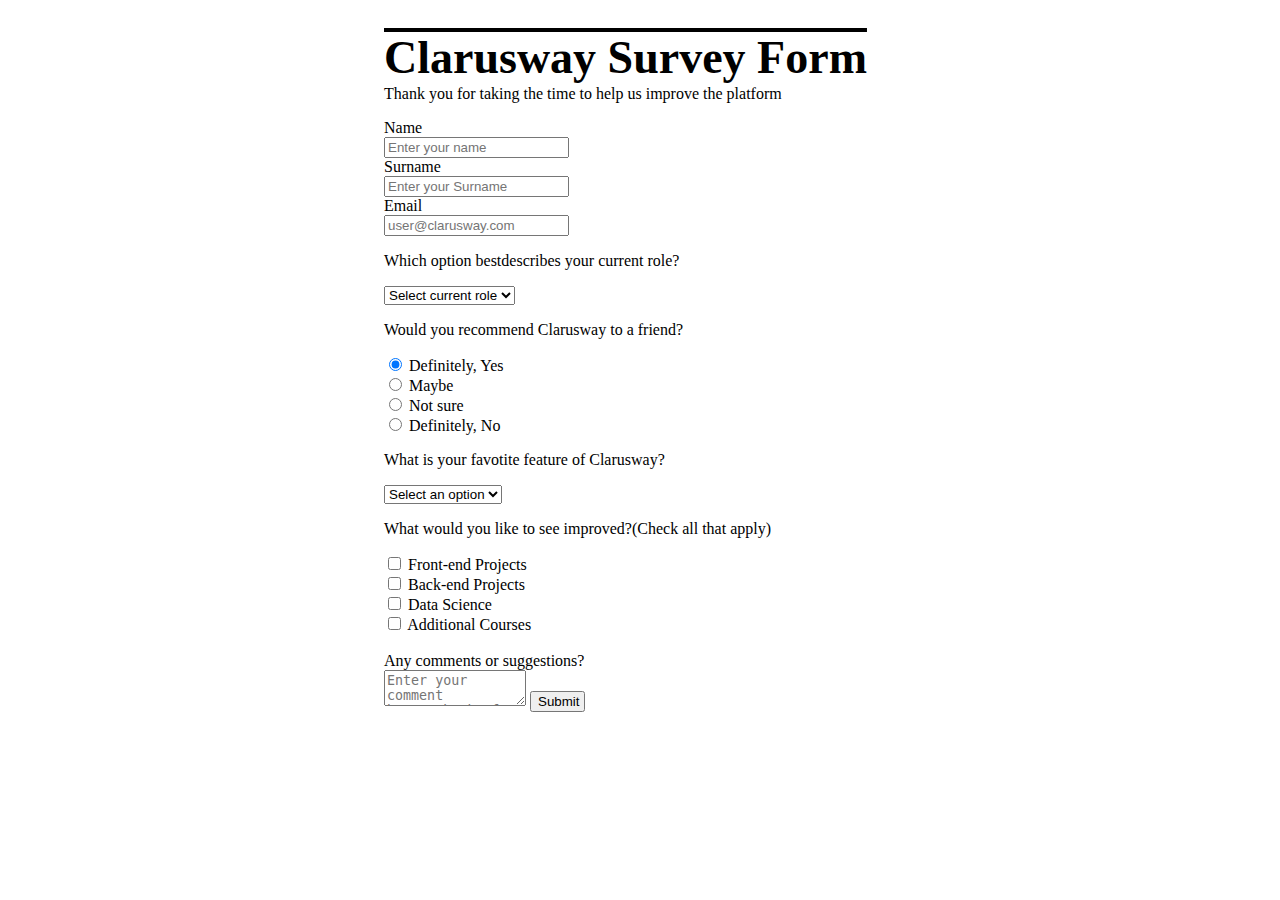
<file: index.html>
<!DOCTYPE html>
<html lang="en">
<head>
    <meta charset="UTF-8">
    <meta http-equiv="X-UA-Compatible" content="IE=edge">
    <meta name="viewport" content="width=device-width, initial-scale=1.0">
    <title>Clarusway Survey Form</title>
    <link rel="stylesheet" href="style.css">
    <style>
       
        #onay{
            width: 55px;
        }
        #h1{
            text-decoration: overline;
            font-size: 46px;
            margin-bottom: 1px;

        }

        #p1{
            margin-top: 1px;
        }
    </style>
</head>
<body>
    <div id="container">
    <form action="">
    <h1 id="h1">Clarusway Survey Form</h1>
    <p id="p1">Thank you for taking the time to help us improve the platform</p>

        <label for="Name">Name</label><br>
        <input type="text" name="Name" id="Name" placeholder="Enter your name"><br>
        <label for="surname">Surname</label><br>
        <input type="text" name="surname" id="surname" placeholder="Enter your Surname"><br>
        <label for="email">Email</label><br>
        <input type="email" name="email" id="email" placeholder="user@clarusway.com">
        <p>Which option bestdescribes your current role?</p>
        <select name="Current Role" id="current role">
            <option value="current role" selected>Select current role</option>
        </select>
        <p>Would you recommend Clarusway to a friend?</p>
        <input type="radio" name="recommend friend" id="Definitely, Yes" value="Definitely, Yes" checked>
        <label for="Definitely, Yes" >Definitely, Yes</label><br>
        <input type="radio" name="recommend friend" id="Maybe" value="Definitely, Yes">
        <label for="Maybe">Maybe</label><br>
        <input type="radio" name="recommend friend" id="Not sure" value="Definitely, Yes">
        <label for="Not sure">Not sure</label><br>
        <input type="radio" name="recommend friend" id="Definitely, No" value="Definitely, Yes">
        <label for="Definitely, No">Definitely, No</label>
        <p>What is your favotite feature of Clarusway?</p>
        <select name="favorite feature" id="feature">favorite feature
            <option value="favorite feature">Select an option</option>
        </select>
        <p>What would you like to see improved?(Check all that apply)</p>
        <input type="checkbox" name="front" id="front">
        <label for="front">Front-end Projects</label><br>
        <input type="checkbox" name="backend" id="back">
        <label for="back">Back-end Projects</label><br>
        <input type="checkbox" name="data" id="data">
        <label for="data">Data Science</label><br>
        <input type="checkbox" name="Additional Courses" id="Additional Courses">
        <label for="Additional Courses">Additional Courses</label><br><br>
        <label for="comments">Any comments or suggestions?</label><br>
        <textarea name="comments" id="comments" cols="15" rows="2" placeholder="Enter your comment here..Thanks for your idea.."></textarea>
        <input type="submit" value="Submit" id="onay">

    </form>
    </div>  
</body>
</html>
</file>
<file: style.css>
#container{
    width: 512px;
    /* height: 1036px; */
    margin: auto;
    /* margin-top: 30px; */
    }
</file>
